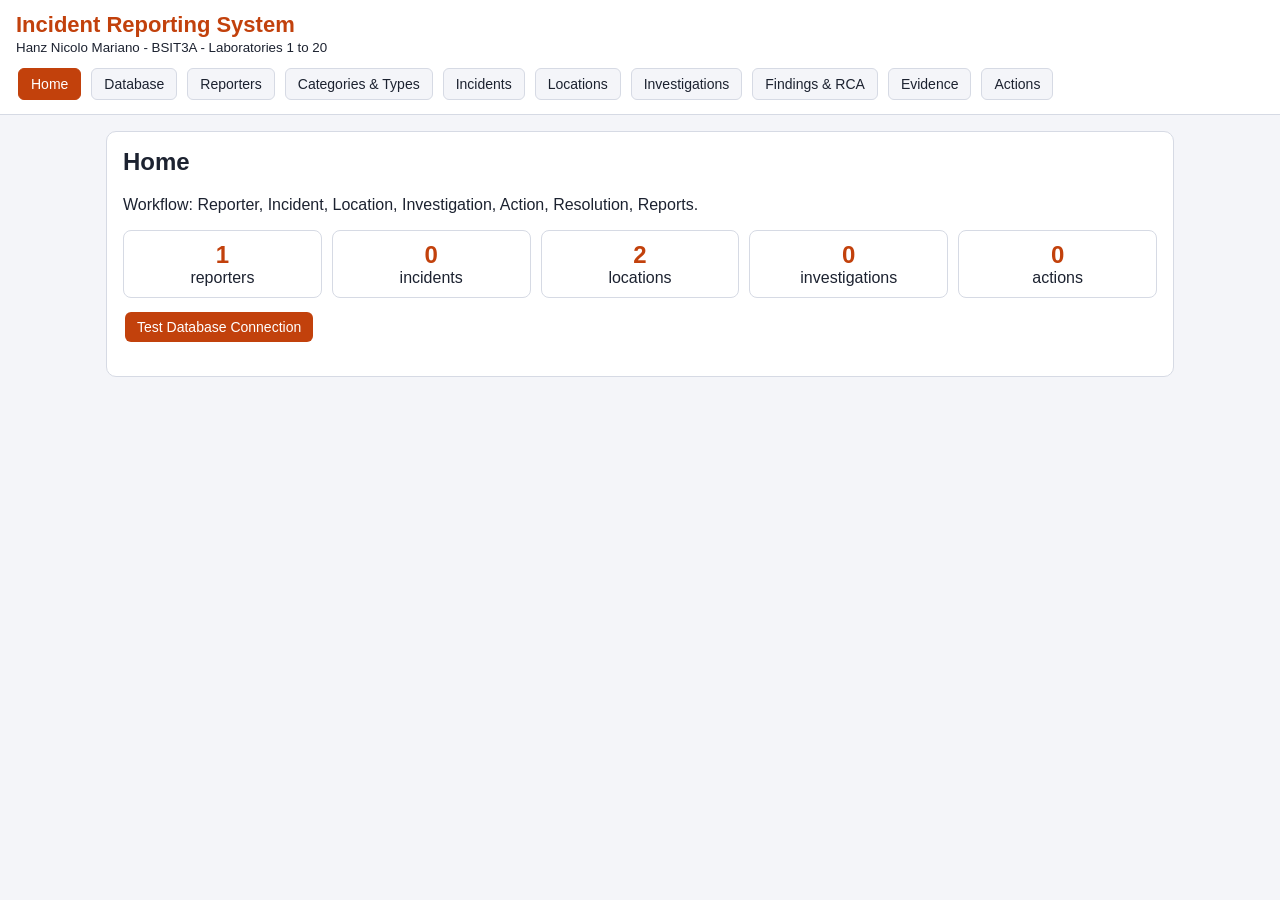
<file: IRS(M)/index.html>
<!DOCTYPE html>
<!-- Hanz mariano | BSIT3A | Incident Reporting System -->
<html lang="en">
<head>
<meta charset="utf-8">
<meta name="viewport" content="width=device-width, initial-scale=1, viewport-fit=cover">
<title>Incident Reporting System</title>
<link rel="stylesheet" href="style.css">
</head>
<body>
<header>
  <h1>Incident Reporting System</h1>
  <small>Hanz Nicolo Mariano - BSIT3A - Laboratories 1 to 20</small>
  <nav>
    <button onclick="showPage('home')">Home</button>
    <button onclick="showPage('database')">Database</button>
    <button onclick="showPage('reporters')">Reporters</button>
    <button onclick="showPage('classify')">Categories &amp; Types</button>
    <button onclick="showPage('incidents')">Incidents</button>
    <button onclick="showPage('locations')">Locations</button>
    <button onclick="showPage('investigations')">Investigations</button>
    <button onclick="showPage('findings')">Findings &amp; RCA</button>
    <button onclick="showPage('evidence')">Evidence</button>
    <button onclick="showPage('actions')">Actions</button>
  </nav>
</header>

<main>
<!-- Lab 1 -->
<section id="home" class="page">
  <h2>Home</h2>
  <p>Workflow: Reporter, Incident, Location, Investigation, Action, Resolution, Reports.</p>
  <div id="stats" class="stats"></div>
  <button onclick="testConnection()">Test Database Connection</button>
  <p id="homeMsg"></p>
</section>

<!-- Labs 2 and 3 -->
<section id="database" class="page">
  <h2>Database Design</h2>
  <h3>Relationships</h3>
  <pre>Reporter 1 --- * Incident * --- 1 Location
Incident 1 --- 1 Investigation
Investigation 1 --- * Findings, Evidence, Actions</pre>
  <h3>Data Dictionary</h3>
  <div id="dictionary"></div>
  <button onclick="testRelations()">Test Relationships</button>
  <button class="gray" onclick="resetData()">Reset Data</button>
  <p id="dbMsg"></p>
</section>

<!-- Labs 4, 5 and 6 -->
<section id="reporters" class="page">
  <h2>Reporters</h2>
  <div class="form">
    <input type="hidden" id="r_id">
    <label>Employee/Student ID <input id="r_sid"></label>
    <label>Full Name <input id="r_name"></label>
    <label>Department <select id="r_dept"></select></label>
    <label>Position <input id="r_position"></label>
    <label>Contact Number <input id="r_phone"></label>
    <label>Email <input id="r_email"></label>
    <label>Address <input id="r_address"></label>
    <label>Reporter Type
      <select id="r_type">
        <option value="">Select type</option>
          <option>Employee</option>
            <option>Student</option>
          <option>Visitor</option>
        <option>Contractor</option>
      </select>
    </label>
  </div>
  <button onclick="saveReporter()">Save Reporter</button>
  <button class="gray" onclick="clearReporter()">Clear</button>
  <p id="r_msg"></p>
  <div class="filters">
    <input id="r_search" placeholder="Search by name or ID" oninput="showReporters()">
    <select id="r_fdept" onchange="showReporters()"></select>
    <select id="r_ftype" onchange="showReporters()">
      <option value="">All types</option>
        <option>Employee</option>
          <option>Student</option>
        <option>Visitor</option>
      <option>Contractor</option>
    </select>
  </div>
  <div id="r_table" class="scroll"></div>
  <div id="r_profile"></div>
</section>

<!-- Lab 7 -->
<section id="classify" class="page">
  <h2>Incident Categories</h2>
  <div class="form">
    <input type="hidden" id="c_id">
    <label>Category Name <input id="c_name"></label>
  </div>
  <button onclick="saveCategory()">Save Category</button>
  <p id="c_msg"></p>
  <div id="c_table" class="scroll"></div>
  <h2>Incident Types</h2>
  <div class="form">
    <input type="hidden" id="t_id">
    <label>Type Name <input id="t_name"></label>
    <label>Category <select id="t_cat"></select></label>
  </div>
  <button onclick="saveType()">Save Type</button>
  <p id="t_msg"></p>
  <div id="t_table" class="scroll"></div>
</section>

<!-- Labs8,9,10and12 -->
<section id="incidents" class="page">
  <h2>Incidents</h2>
  <div class="form">
    <label>Reporter <select id="i_reporter"></select></label>
    <label>Category <select id="i_category" onchange="fillTypes()"></select></label>
    <label>Type <select id="i_type"></select></label>
    <label>Location <select id="i_location"></select></label>
    <label>Date of Incident <input type="date" id="i_date"></label>
    <label>Time of Incident <input type="time" id="i_time"></label>
    <label>Severity
      <select id="i_severity">
        <option value="">Select severity</option>
          <option>Low</option>
            <option>Medium</option>
            <option>High</option>
          <option>Critical</option>
      </select>
    </label>
    <label>Description <textarea id="i_desc"></textarea></label>
    <label>Immediate Response <textarea id="i_response"></textarea></label>
  </div>
  <button onclick="saveIncident()">Save Incident</button>
  <p id="i_msg"></p>
  <div class="filters">
    <input id="i_search" placeholder="Search number, reporter, type" oninput="showIncidents()">
    <input type="date" id="i_fdate" onchange="showIncidents()">
    <select id="i_fcat" onchange="showIncidents()"></select>
    <select id="i_floc" onchange="showIncidents()"></select>
    <select id="i_fsev" onchange="showIncidents()">
      <option value="">All severity</option>
        <option>Low</option>
          <option>Medium</option>
            <option>High</option>
          <option>Critical</option>
    </select>
    <select id="i_fstatus" onchange="showIncidents()">
      <option value="">All status</option>
        <option>Open</option>
          <option>Under Investigation</option>
            <option>Resolved</option>
          <option>Closed</option>
    </select>
  </div>
  <div id="i_table" class="scroll"></div>
</section>

<!-- Labs 11To13 -->
<section id="locations" class="page">
  <h2>Locations</h2>
  <div class="form">
    <input type="hidden" id="l_id">
    <label>
      Building <input id="l_building">
    </label>
    <label>
      Room/Office <input id="l_room">
    </label>
    <label>
      Area <input id="l_area">
    </label>
    <label>
      Department <select id="l_dept"></select>
    </label>
    <label>
      Floor <input id="l_floor">
    </label>
    <label>
      Description <input id="l_desc">
    </label>
  </div>
  <button onclick="saveLocation()">Save Location</button>
  <p id="l_msg"></p>
  <input id="l_search" placeholder="Search location" oninput="showLocations()">
  <div id="l_table" class="scroll"></div>
  <h3>Location Monitoring</h3>
  <div id="l_monitor" class="scroll"></div>
</section>

<!-- Labs14,15and18 -->
<section id="investigations" class="page">
  <h2>Investigations</h2>
  <div class="form">
    <label>Incident <select id="v_incident"></select></label>
    <label>Investigator <input id="v_investigator"></label>
    <label>Start Date <input type="date" id="v_start"></label>
    <label>Target Completion Date <input type="date" id="v_target"></label>
    <label>Instructions <textarea id="v_notes"></textarea></label>
  </div>
  <button onclick="saveInvestigation()">Assign Investigation</button>
  <p id="v_msg"></p>
  <div id="v_table" class="scroll"></div>
</section>

<!-- Labs16To19 -->
<section id="findings" class="page">
  <h2>Findings and Root Cause Analysis</h2>
  <div class="form">
    <label>
      Investigation <select id="f_inv"></select>
    </label>
    <label>
      Problem <textarea id="f_problem"></textarea>
    </label>
    <label>
      Findings <textarea id="f_findings"></textarea>
    </label>
    <label>
      Immediate Cause <textarea id="f_immediate"></textarea>
    </label>
    <label>
      Root Cause <textarea id="f_root"></textarea>
    </label>
    <label>
      Contributing Factors <textarea id="f_contrib"></textarea>
    </label>
    <label>
      Witnesses <input id="f_witness">
    </label>
    <label>
      Recommended Preventive Measures <textarea id="f_rec"></textarea>
    </label>
  </div>
  <button onclick="saveFinding()">Save Findings</button>
  <p id="f_msg"></p>
  <div id="f_table" class="scroll"></div>
</section>

<!-- Lab 17 -->
<section id="evidence" class="page">
  <h2>Evidence</h2>
  <div class="form">
    <label>Investigation <select id="e_inv"></select></label>
    <label>Document or Photo <input type="file" id="e_file"></label>
    <label>Uploaded By <input id="e_by"></label>
    <label>Description <input id="e_desc"></label>
  </div>
  <button onclick="saveEvidence()">Save Evidence</button>
  <p id="e_msg"></p>
  <div id="e_table" class="scroll"></div>
</section>

<!-- Lab 20 -->
<section id="actions" class="page">
  <h2>Corrective Actions</h2>
  <div class="form">
    <label>Investigation <select id="a_inv"></select></label>
    <label>Action Type
      <select id="a_type">
        <option value="">Select type</option>
        <option>Corrective Action</option>
        <option>Preventive Action</option>
        <option>Safety Improvement</option>
        <option>Equipment Repair</option>
        <option>Policy Improvement</option>
        <option>Training</option>
        <option>Process Improvement</option>
      </select>
    </label>
    <label>Description <textarea id="a_desc"></textarea></label>
    <label>Responsible Person <input id="a_person"></label>
    <label>Target Date <input type="date" id="a_target"></label>
    <label>Priority
      <select id="a_priority">
        <option value="">Select priority</option>
        <option>Low</option>
        <option>Medium</option>
        <option>High</option>
        <option>Urgent</option>
      </select>
    </label>
  </div>
  <button onclick="saveAction()">Save Action</button>
  <p id="a_msg"></p>
  <div id="a_table" class="scroll"></div>
</section>
</main>

<div id="toast"></div>
<script src="script.js"></script>
</body>
</html>
</file>
<file: IRS(M)/style.css>
:root {
  --bg: #f4f5f9;
  --text: #1c2230;
  --card: #ffffff;
  --line: #d6dae4;
  --main: #c2410c;
  --gray: #667085;
  --good: #15803d;
  --bad: #b91c1c;
  box-sizing: border-box;
  padding-top: env(safe-area-inset-top, 0px);
  padding-bottom: env(safe-area-inset-bottom, 0px);
}
@media (prefers-color-scheme: dark) {
  :root {
    --bg: #12151c;
    --text: #e8ebf2;
    --card: #1b202b;
    --line: #2d3444;
    --main: #fb923c;
    --gray: #9aa3b5;
    --good: #4ade80;
    --bad: #f87171;
  }
}
* { box-sizing: border-box; }
body {
  margin: 0;
  font-family: Arial, sans-serif;
  background: var(--bg);
  color: var(--text); 
}
header {
  background: var(--card);
  border-bottom: 1px solid var(--line);
  padding: 12px 16px; 
}
h1 {
  margin: 0;
  color: var(--main);
  font-size: 22px; 
}
nav { 
 display: flex; 
 flex-wrap: wrap; 
 gap: 6px;
 margin-top: 10px; 
}
nav button 
{
  background: var(--bg); 
  color: var(--text); 
  border: 1px solid var(--line); 
}
nav button.active 
{ 
  background: var(--main); 
  color: #fff; 
  border-color: var(--main); 
}
main 
{ 
  max-width: 1100px; 
  margin: 0 auto; 
  padding: 16px; 
}
.page 
{ display: none; 
  background: var(--card);
  border: 1px solid var(--line); 
  border-radius: 10px; 
  padding: 16px; 
}
.page.show 
{
  display: block; 
  }
h2 
{ 
  margin-top: 0; 
}
.form 
{ 
  display: grid; 
  grid-template-columns: repeat(auto-fit, minmax(200px, 1fr)); 
  gap: 10px; 
  margin-bottom: 10px; 
}
label 
{ display: flex; 
  flex-direction: column; 
  font-size: 13px; 
  color: var(--gray); 
  gap: 3px; 
}
input, select, textarea 
{ 
  padding: 7px; 
  font-size: 14px; 
  border: 1px solid var(--line); 
  border-radius: 6px; 
  background: var(--bg); 
  color: var(--text); 
}
button 
{ background: var(--main); 
  color: #fff; 
  border: 0; 
  border-radius: 6px; 
  padding: 7px 12px; 
  font-size: 14px; 
  cursor: pointer; 
  margin: 2px; 
}
button.gray 
{ 
  background: var(--gray); 
}
.filters 
{ display: flex; 
  flex-wrap: wrap; 
  gap: 8px; 
  margin: 12px 0; 
}
.scroll 
{
  overflow-x: auto; 
}
table 
{ 
  border-collapse: collapse; 
  width: 100%; 
  font-size: 13px; 
  margin-bottom: 12px;
}
th, td 
{ 
  border-bottom: 1px solid var(--line); 
  padding: 6px 8px; 
  text-align: left; 
}
tr.off td 
{ 
  opacity: 0.5; 
}
.stats 
{ 
  display: flex; 
  flex-wrap: wrap; 
  gap: 10px; 
  margin-bottom: 12px; 
}
.stats div 
{ 
  flex: 1; 
  min-width: 110px; 
  text-align: center; 
  border: 1px solid var(--line); 
  border-radius: 8px; 
  padding: 10px; 
}
.stats b
{ 
  display: block; 
  font-size: 24px; 
  color: var(--main);
}
pre 
{ 
  background: var(--bg); 
  padding: 10px; 
  border-radius: 6px; 
  overflow-x: auto; 
}
.error 
{
 color: var(--bad); 
}
.ok 
{ 
 color: var(--good); 
}
#toast 
{ 
  display: none; 
  position: fixed; 
  bottom: 20px; left: 50%; 
  transform: translateX(-50%); 
  background: var(--good); 
  color: #fff; 
  padding: 8px 16px; 
  border-radius: 8px; 
}
</file>
